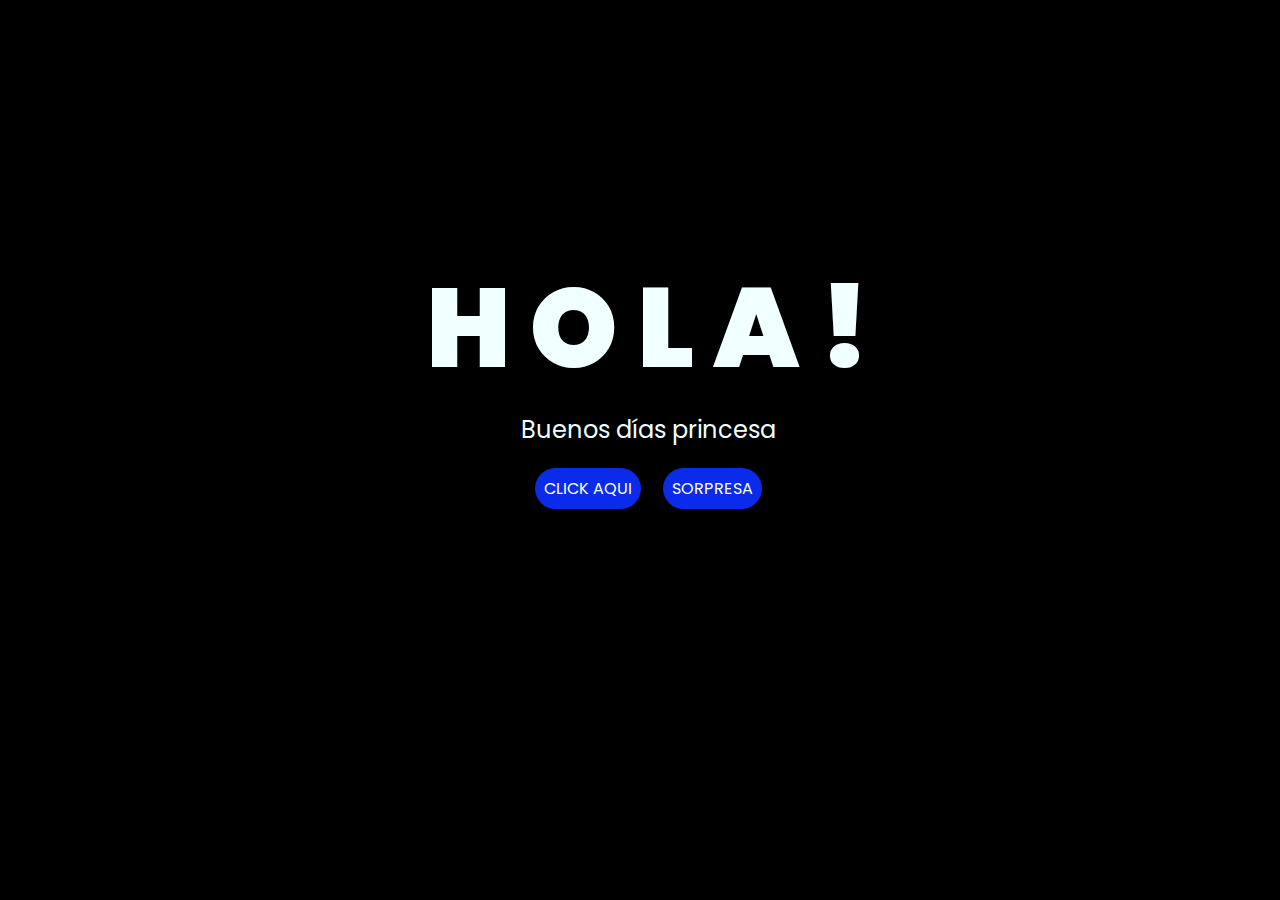
<file: index.html>
<!DOCTYPE html>
<html lang="en">

<head>
    <meta charset="UTF-8">
    <meta http-equiv="X-UA-Compatible" content="IE-edge">
    <meta name="viewport" content="width=device-width, initial-scale=1.0">
    <link rel="stylesheet" href="css/style.css">
    
    <title>Flowers</title>
</head>

<body>
    <div class="greetings">
        <span>H</span>
        <span>O</span>
        <span>L</span>
        <span>A</span>
        <span>!</span>
    </div>
    <div class="description">
        <span>Buenos días princesa </span>
    </div>
    <div class="button">
        <button class="botones">
            <a href="dedicatoria.html" style="color: #fff;">CLICK AQUI</a>
        </button>
        <button class="botones">
            <a href="heart.html" style="color: #fff;">SORPRESA</a>
        </button>
    </div>

</body>

</html>
</file>
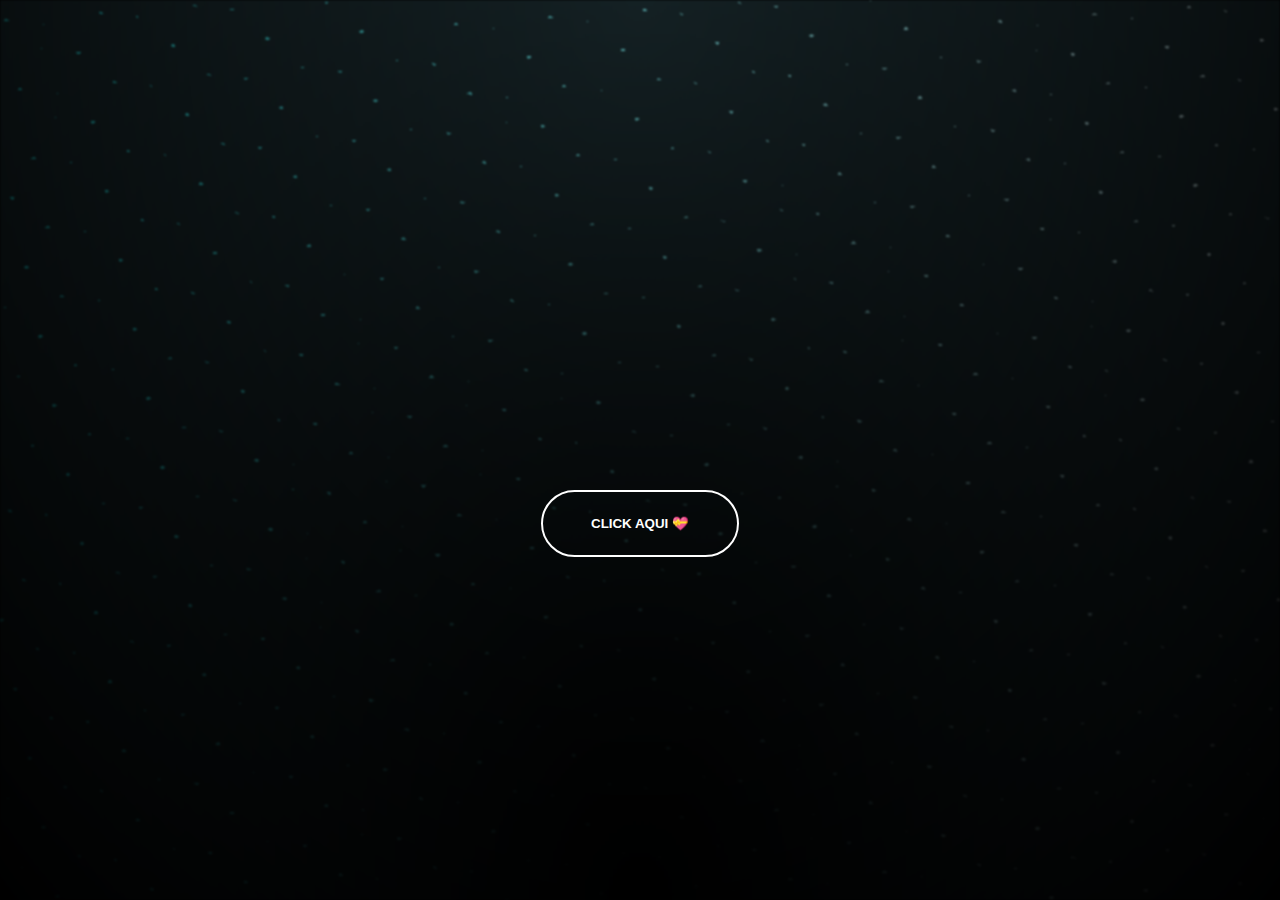
<file: dedicatoria.html>
<!DOCTYPE html>
<html lang="en">
<head>
    <meta charset="UTF-8">
    <meta http-equiv="X-UA-Compatible" content="IE-edge">
    <meta name="viewport" content="width=device-width, initial-scale=1.0">
    <link rel="stylesheet" href="css/dedicate.css">
    <title>Amor</title>

</head>
<body class="container">
    <h1 class="titulo">Amor, espero que hayas dormido muy bien, no te lo conte ayer
        porque queria que fuera sorpresa pero en esto estaba trabajando.
        Solo quiero decirte que te quiero mucho y Feliz 5 meses.
        Da click en el boton y disfruta un poquito, te veo en un rato.
    </h1>
    <div class="button">
        <button class="botones">
            <a href="flowers.html" style="color: #fff;">CLICK AQUI &#x1F49D;</a>
        </button>
    </div>

    <div class="night"></div>
    
</body>
</html>
</file>
<file: css/style.css>
@import url('https://fonts.googleapis.com/css2?family=Poppins:ital,wght@0,500;1,900&display=swap');
*{
    font-family: 'Poppins',cursive;
}
body{
    color: azure;
    width: 100%;
    height: 82vh;
    display: flex;
    flex-direction: column;
    align-items: center;
    justify-content: center;
    background-color: black;
}

.botones{
    padding: 9px;
    border-radius: 80px;
    background-color: transparent;
    border: none;
}

.botones a{
    background-color: #0a2be9;
    padding: 9px;
    border-radius: 80px;
    -webkit-border-radius: 80px;
    -moz-border-radius: 80px;
    -ms-border-radius: 80px;
    -o-border-radius: 80px;
}

.botones a:focus{
    background-color: rgb(50, 194, 194);
}

.greetings{
    font-size: 7rem;
    font-weight: 900;

}
.greetings > span{
    animation: glow 2.5s ease-in-out infinite;
}
@keyframes glow {
    0%, 100%{
        color: #fff;
        text-shadow: 0 0 12px #39c6d6, 0 0 50px #39c6d6, 0 0 100px #39c6d6;
    }
    10%, 90%{
        color: #111;
        text-shadow: none;
    }
}
.greetings > span:nth-child(2){
    animation-delay: .2s;
}
.greetings > span:nth-child(3){
    animation-delay: .4s;
}
.greetings > span:nth-child(4){
    animation-delay: .6s;
}
.greetings > span:nth-child(5){
    animation-delay: .8s;
}
.greetings > span:nth-child(6){
    animation-delay: .1s;
}

.description{
    font-size: 1.5rem;
    margin-bottom: 20px;
}

.button a{
    text-decoration: none;
    font-size: 1rem;
    color: #111;
}

@media screen and (max-width:574px){
    .greetings{
        display: block;
        font-size: 4rem;
        font-weight: 800;
        text-align: center;
    }
    .description{
        font-size: 2rem;
    }
    .button a{
        font-size: 1rem;
    }
}
</file>
<file: css/dedicate.css>
*,
*::after,
*::before {
    padding: 0;
    margin: 0;
    box-sizing: border-box;
}

:root {
    --dark-color: #000;
}

body {
    display: flex;
    /*align-items: flex-end;*/
    justify-content: center;
    min-height: 100vh;
    background-color: var(--dark-color);
    overflow: hidden;
    perspective: 1000px;
    flex-direction: column;
    text-align: center;
}

.titulo {
    margin: 20px 20px 40px 20px;
    font-family: "Arial Narrow", Arial, sans-serif;
    color: yellow;
    font-weight: bold;
    letter-spacing: 5px;
    opacity: 0;
    animation: fadeIn 3s ease-in-out forwards;
    text-align: center;
    font-size: 1.6rem;
}

@keyframes fadeIn {
    from { opacity: 0; }
    to { opacity: 1; }
}

.night {
    z-index: -1;
    position: absolute;
    left: 50%;
    top: 0;
    transform: translateX(-50%);
    width: 100%;
    height: 100%;
    filter: blur(0.1vmin);
    background-image: radial-gradient(ellipse at top, transparent 0%, var(--dark-color)),
                      radial-gradient(ellipse at bottom, var(--dark-color), rgba(145, 233, 255, 0.2)),
                      repeating-linear-gradient(220deg, rgb(0, 0, 0) 0px, rgb(0, 0, 0) 19px, transparent 19px, transparent 22px),
                      repeating-linear-gradient(189deg, rgb(0, 0, 0) 0px, rgb(0, 0, 0) 19px, transparent 19px, transparent 22px),
                      repeating-linear-gradient(148deg, rgb(0, 0, 0) 0px, rgb(0, 0, 0) 19px, transparent 19px, transparent 22px),
                      linear-gradient(90deg, rgb(0, 255, 250), rgb(240, 240, 240));
}

.button {
    display: flex;
    justify-content: center;
    margin: 30px 0 60px 0;
    z-index: 10;
    position: relative;
}

.botones {
    padding: 12px 24px;
    border-radius: 50px;
    background-color: transparent;
    border: 2px solid #fff;
}

.botones a {
    /*background-color: #0a2be9;*/
    padding: 12px 24px;
    border-radius: 50px;
    color: white;
    text-decoration: none;
    display: inline-block;
    font-weight: bold;
}

.botones a:focus {
    background-color: rgb(50, 194, 194);
}

@media screen and (max-width: 600px) {
    .titulo {
        font-size: 1.2rem;
        margin: 20px;
        letter-spacing: 2px;
    }

    .botones a {
        font-size: 1rem;
        padding: 10px 20px;
    }

    .button {
        margin-top: 20px;
    }
}
</file>
